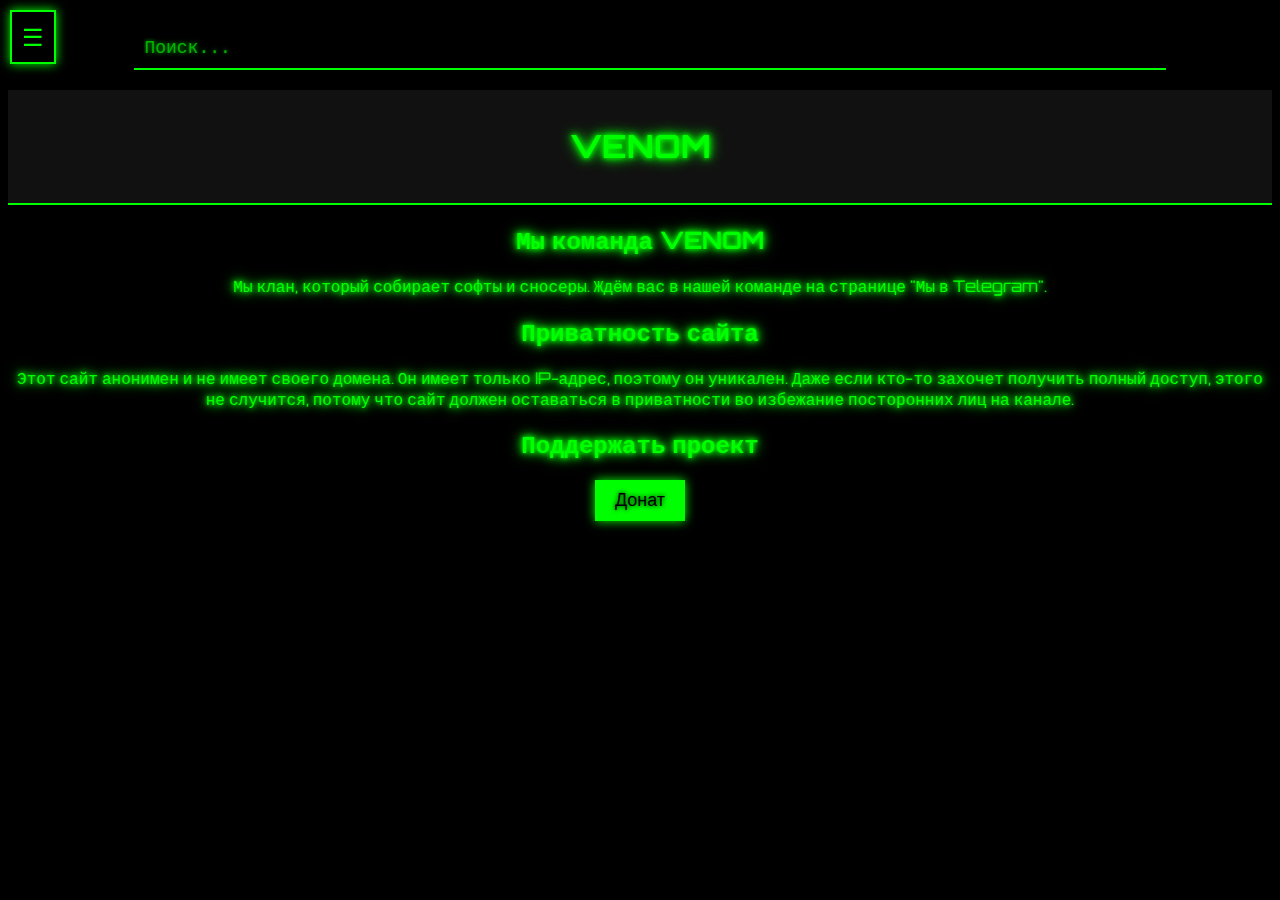
<file: index.html>
<!DOCTYPE html>
<html lang="ru">
<head>
    <meta charset="UTF-8">
    <meta name="viewport" content="width=device-width, initial-scale=1.0">
    <title>VENOM | Хакерский клан</title>
    <link rel="stylesheet" href="style.css">
</head>
<body>

    <!-- Поле поиска в стиле командной строки -->
    <div class="search-container">
        <input type="text" id="searchInput" placeholder="Поиск..." oninput="searchText()">
    </div>

    <!-- Кнопка для открытия/закрытия меню -->
    <div class="menu-button" onclick="toggleMenu()">☰</div>

    <!-- Меню -->
    <div class="menu" id="menu">
        <ul>
            <li><a href="index.html" onclick="toggleMenu()">Главная</a></li>
            <li><a href="https://t.me/+2wBNc3FXwzFhNzk6" target="_blank" onclick="toggleMenu()">Мы в Telegram</a></li>
            <li><a href="about.html">О нас</a></li>
            <li><a href="developer.html">Разработчик сайта</a></li>
            <li><a href="softs.html">Софты</a></li>
            <li><a href="https://www.tiktok.com/@cherny_poganets?_t=ZM-8tslyvS9UJS&_r=1" target="_blank" onclick="toggleMenu()">TikTok</a></li>
            <li><a href="https://www.google.com/url?sa=t&source=web&rct=j&opi=89978449&url=https://chatgpt.com/&ved=2ahUKEwjr4NeV4cCLAxWMHBAIHTppEmAQFnoECAsQAQ&sqi=2&usg=AOvVaw29vbCnS_7PDD4xupasoOfg" target="_blank" onclick="toggleMenu()">ChatGPT</a></li>
        </ul>
    </div>

    <header>
        <h1>VENOM</h1>
    </header>

    <section id="home">
        <h2>Мы команда VENOM</h2>
        <p>Мы клан, который собирает софты и сносеры. Ждём вас в нашей команде на странице "Мы в Telegram".</p>
    </section>

    <!-- Добавлен текст о приватности сайта -->
    <section id="privacy">
        <h2>Приватность сайта</h2>
        <p>
            Этот сайт анонимен и не имеет своего домена. Он имеет только IP-адрес, поэтому он уникален.  
            Даже если кто-то захочет получить полный доступ, этого не случится,  
            потому что сайт должен оставаться в приватности во избежание посторонних лиц на канале.
        </p>
    </section>

    <!-- Кнопка доната -->
    <section id="donate">
        <h2>Поддержать проект</h2>
        <button class="donate-button" onclick="copyCardNumber()">Донат</button>
        <p id="donate-message" style="display: none;">Номер карты скопирован: 4323 3473 6733 8214</p>
    </section>

    <script src="script.js"></script>
</body>
</html>
</file>
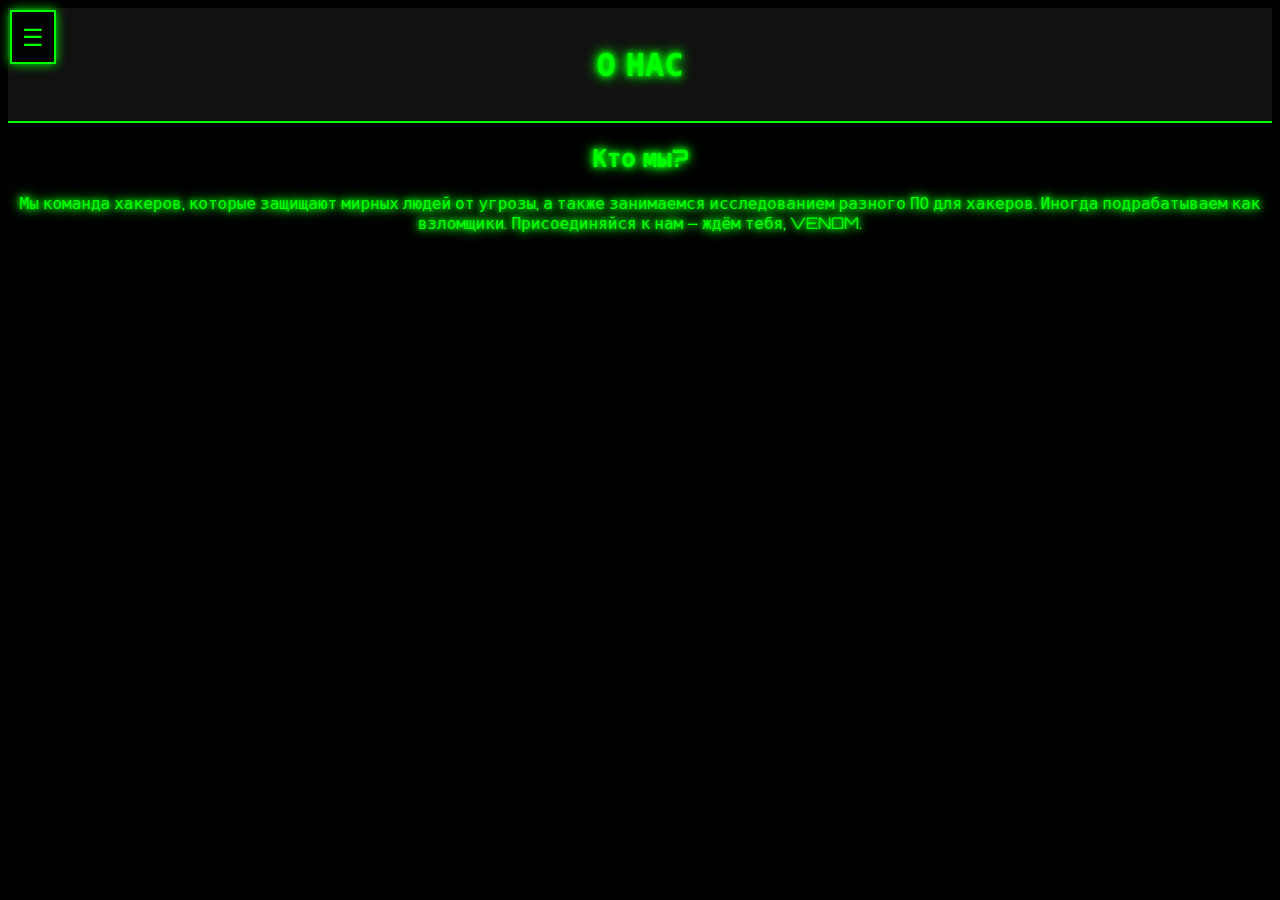
<file: about.html>
<!DOCTYPE html>
<html lang="ru">
<head>
    <meta charset="UTF-8">
    <meta name="viewport" content="width=device-width, initial-scale=1.0">
    <title>О нас | VENOM</title>
    <link rel="stylesheet" href="style.css">
</head>
<body>

    <!-- Кнопка для открытия/закрытия меню -->
    <div class="menu-button" onclick="toggleMenu()">☰</div>

    <!-- Меню -->
    <div class="menu" id="menu">
        <ul>
            <li><a href="index.html">Главная</a></li>
            <li><a href="https://t.me/+2wBNc3FXwzFhNzk6" target="_blank">Мы в Telegram</a></li>
            <li><a href="about.html" onclick="toggleMenu()">О нас</a></li>
        </ul>
    </div>

    <header>
        <h1>О нас</h1>
    </header>

    <section>
        <h2>Кто мы?</h2>
        <p>Мы команда хакеров, которые защищают мирных людей от угрозы, а также занимаемся исследованием разного ПО для хакеров. Иногда подрабатываем как взломщики. Присоединяйся к нам – ждём тебя, VENOM.</p>
    </section>

    <script src="script.js"></script>
</body>
</html>
</file>
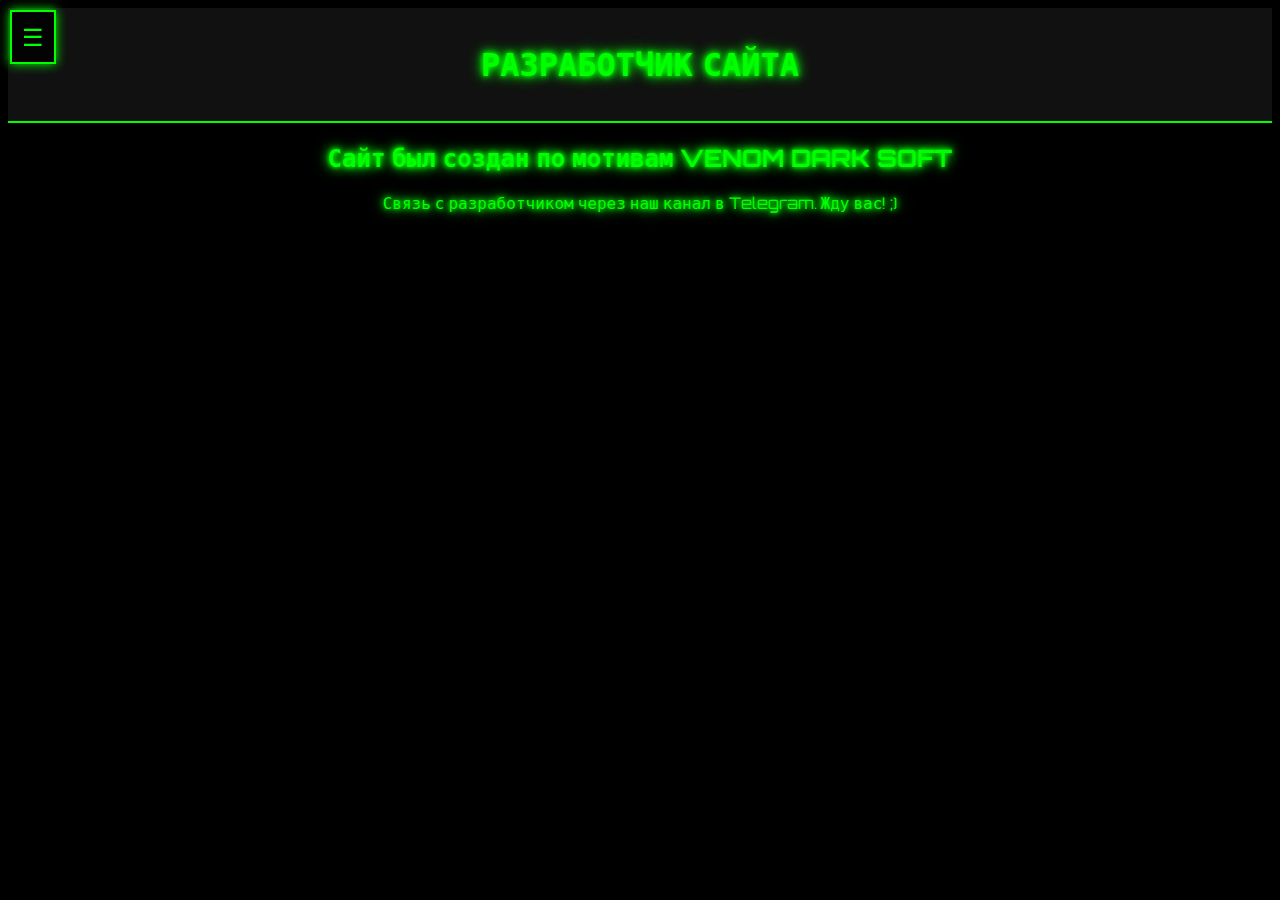
<file: developer.html>
<!DOCTYPE html>
<html lang="ru">
<head>
    <meta charset="UTF-8">
    <meta name="viewport" content="width=device-width, initial-scale=1.0">
    <title>Разработчик сайта | VENOM</title>
    <link rel="stylesheet" href="style.css">
</head>
<body>

    <!-- Кнопка для открытия/закрытия меню -->
    <div class="menu-button" onclick="toggleMenu()">☰</div>

    <!-- Меню -->
    <div class="menu" id="menu">
        <ul>
            <li><a href="index.html">Главная</a></li>
            <li><a href="https://t.me/+2wBNc3FXwzFhNzk6" target="_blank">Мы в Telegram</a></li>
            <li><a href="about.html">О нас</a></li>
            <li><a href="developer.html">Разработчик сайта</a></li>
        </ul>
    </div>

    <header>
        <h1>Разработчик сайта</h1>
    </header>

    <section>
        <h2>Сайт был создан по мотивам VENOM DARK SOFT</h2>
        <p>Связь с разработчиком через наш канал в Telegram. Жду вас! ;)</p>
    </section>

    <script src="script.js"></script>
</body>
</html>
</file>
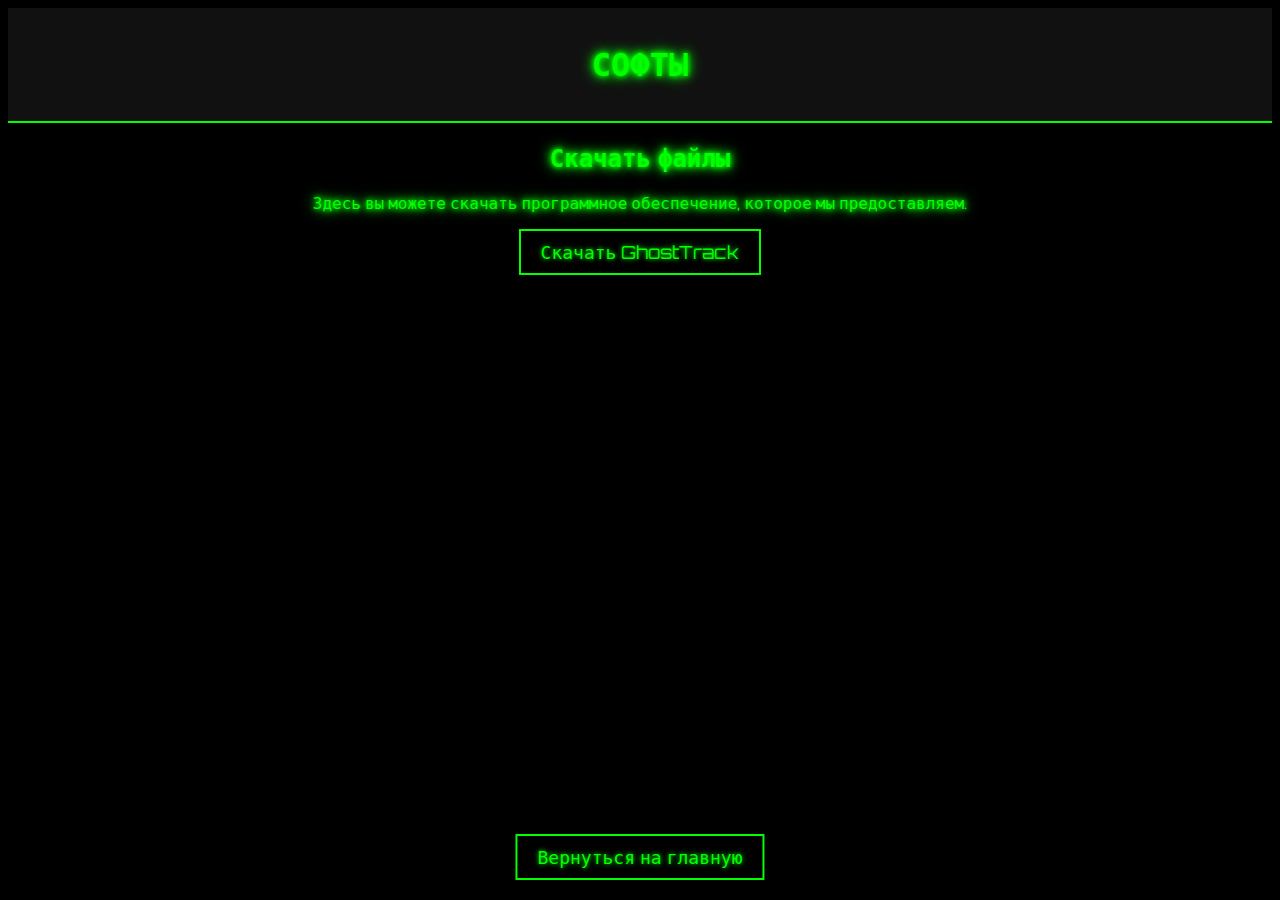
<file: softs.html>
<!DOCTYPE html>
<html lang="ru">
<head>
    <meta charset="UTF-8">
    <meta name="viewport" content="width=device-width, initial-scale=1.0">
    <title>Софты | VENOM</title>
    <link rel="stylesheet" href="style.css">
</head>
<body>

    <header>
        <h1>Софты</h1>
    </header>

    <section>
        <h2>Скачать файлы</h2>
        <p>Здесь вы можете скачать программное обеспечение, которое мы предоставляем.</p>

        <!-- Кнопка для скачивания GhostTrack -->
        <a href="files/GhostTrack.zip" download class="download-button">Скачать GhostTrack</a>
    </section>

    <!-- Кнопка возврата на главную -->
    <footer>
        <a href="index.html" class="return-button">Вернуться на главную</a>
    </footer>

    <script src="script.js"></script>
</body>
</html>
</file>
<file: style.css>
@import url('https://fonts.googleapis.com/css2?family=Orbitron&display=swap');

body {
    background-color: #000;
    color: #0f0;
    font-family: 'Orbitron', monospace;
    text-align: center;
}

h1, h2, p {
    text-shadow: 0 0 5px #0f0, 0 0 10px #0f0, 0 0 15px #0f0;
}

header {
    background: #111;
    padding: 15px;
    border-bottom: 2px solid #0f0;
}

h1 {
    font-size: 32px;
    text-transform: uppercase;
}

/* Кнопка для открытия меню */
.menu-button {
    position: fixed;
    top: 10px;
    left: 10px;
    font-size: 24px;
    color: #0f0;
    cursor: pointer;
    background: rgba(0, 0, 0, 0.8);
    padding: 10px;
    border: 2px solid #0f0;
    box-shadow: 0 0 10px #0f0;
    z-index: 1000;
}

/* Стили для скрытого меню */
.menu {
    position: fixed;
    top: 0;
    left: -200px; /* Прячем меню за экраном */
    width: 180px;
    height: 100%;
    background: rgba(0, 0, 0, 0.9);
    padding-top: 50px;
    transition: left 0.3s ease-in-out;
    border-right: 2px solid #0f0;
    box-shadow: 0 0 10px #0f0;
    z-index: 999;
}

/* Меню открытое */
.menu.open {
    left: 0;
}

.menu ul {
    list-style: none;
    padding: 0;
}

.menu ul li {
    margin: 15px 0;
}

.menu ul li a {
    color: #0f0;
    text-decoration: none;
    font-size: 18px;
    display: block;
    text-align: center;
    text-shadow: 0 0 5px #0f0, 0 0 10px #0f0;
    transition: color 0.3s ease-in-out;
}

.menu ul li a:hover {
    color: #080;
}
.donate-button {
    background: #0f0;
    color: #000;
    font-size: 18px;
    padding: 10px 20px;
    border: none;
    cursor: pointer;
    text-shadow: 0 0 5px #000;
    box-shadow: 0 0 10px #0f0;
    transition: 0.3s;
}

.donate-button:hover {
    background: #080;
    box-shadow: 0 0 15px #0f0;
}

#donate-message {
    color: #0f0;
    font-size: 16px;
    margin-top: 10px;
    text-shadow: 0 0 5px #0f0;
}
.search-container {
    width: 100%;
    padding: 10px;
    background: black;
    text-align: center;
}

#searchInput {
    width: 80%;
    padding: 10px;
    font-size: 18px;
    color: #0f0;
    background: #111;
    border: 2px solid #0f0;
    text-shadow: 0 0 5px #0f0;
    outline: none;
    box-shadow: 0 0 10px #0f0;
}

#searchInput::placeholder {
    color: #0f0;
    opacity: 0.7;
}
/* Поле поиска в стиле командной строки */
.search-container {
    width: 100%;
    padding: 20px 10px;
    background: black;
    text-align: center;
}

#searchInput {
    width: 80%;
    padding: 10px;
    font-size: 18px;
    color: #0f0;
    background: transparent;
    border: none;
    border-bottom: 2px solid #0f0; /* Нижнее подчеркивание */
    outline: none;
    text-shadow: 0 0 5px #0f0;
    font-family: "Courier New", Courier, monospace; /* Шрифт в стиле терминала */
    box-shadow: none;
}

#searchInput::placeholder {
    color: #0f0;
    opacity: 0.7;
}

/* Добавление эффектов для фокуса */
#searchInput:focus {
    border-bottom: 2px solid #ff0; /* Подсветка нижней линии при фокусе */
}
.download-button {
    display: inline-block;
    padding: 10px 20px;
    color: #0f0;
    background: black;
    border: 2px solid #0f0;
    text-decoration: none;
    font-size: 18px;
    text-shadow: 0 0 5px #0f0;
    transition: 0.3s;
}

.download-button:hover {
    background: #0f0;
    color: black;
}
.return-button {
    position: fixed;
    bottom: 20px;
    left: 50%;
    transform: translateX(-50%);
    padding: 10px 20px;
    color: #0f0;
    background: black;
    border: 2px solid #0f0;
    text-decoration: none;
    font-size: 18px;
    text-shadow: 0 0 5px #0f0;
    transition: 0.3s;
}

.return-button:hover {
    background: #0f0;
    color: black;
}
</file>
